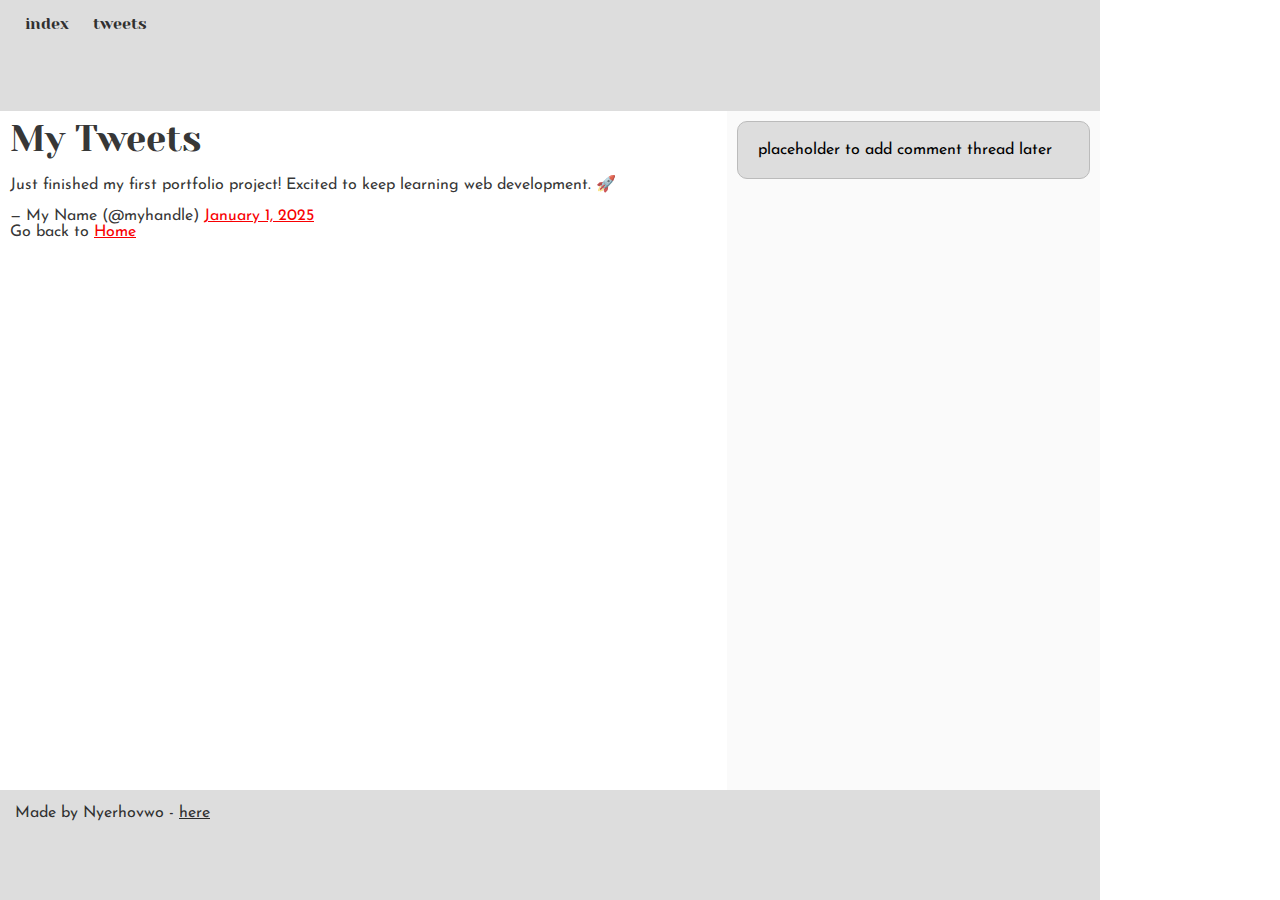
<file: css_basic/tweets.html>
<!DOCTYPE html>
<html lang="en">
<head>
    <meta charset="UTF-8">
    <meta name="viewport" content="width=device-width, initial-scale=1.0">
    <title>My Tweets</title>
    <link href="base.css" rel="stylesheet">
    <link href="styles.css" rel="stylesheet">
</head>
<body>
    <header>
        <nav>
            <ul>
                <li><a href="index.html">index</a></li>
                <li><a href="tweets.html">tweets</a></li>
            </ul>
        </nav>
        
    </header>
    <main>
        <article>
            <h1>My Tweets</h1>

            <!-- Embedded Tweet -->
            <blockquote class="twitter-tweet">
                <p lang="en" dir="ltr">Just finished my first portfolio project! Excited to keep learning web development. 🚀</p>&mdash; My Name (@myhandle) 
                <a href="https://twitter.com/myhandle/status/1234567890123456789">January 1, 2025</a>
            </blockquote>
            <script async src="https://platform.twitter.com/widgets.js" charset="utf-8"></script>

            <!-- Link back to homepage -->
            <p>Go back to <a href="index.html">Home</a></p>
        </article>
        <aside>
            <p>placeholder to add comment thread later</p>
        </aside>
    </main>
    <footer>
        <p>Made by Nyerhovwo - <a href="https://github.com/ekenegoody-afk" target="_blank">here</a></p>
    </footer>
</body>
</html>
</file>
<file: css_basic/base.css>
/* Importing webfonts */
/* (If you're learning CSS, you should disregard that) */

@import url(https://fonts.googleapis.com/css?family=Yeseva+One);
@import url(https://fonts.googleapis.com/css?family=Josefin+Sans:400,700,700italic,400italic);


/* CSS reset rules */

html, body {
	height: 100%;
	min-height: 100%;
}
html, body, div, span, applet, object, iframe,
h1, h2, h3, h4, h5, h6, p, blockquote, pre,
a, abbr, acronym, address, big, cite, code,
del, dfn, img, ins, kbd, q, s, samp,
small, strike, sub, sup, tt, var,
b, u, i, center,
dl, dt, dd,
fieldset, form, label, legend,
table, caption, tbody, tfoot, thead, tr, th, td,
article, aside, canvas, details, embed, 
figure, figcaption, footer, header, hgroup, 
menu, nav, output, ruby, section, summary,
time, mark, audio, video {
	margin: 0;
	padding: 0;
	border: 0;
	font-size: 100%;
	font: inherit;
	vertical-align: baseline;
}
/* HTML5 display-role reset for older browsers */
article, aside, details, figcaption, figure, 
footer, header, hgroup, menu, nav, section {
	display: block;
}
body {
	line-height: 1;
}
blockquote, q {
	quotes: none;
}
blockquote:before, blockquote:after,
q:before, q:after {
	content: '';
	content: none;
}
table {
	border-collapse: collapse;
	border-spacing: 0;
}


/* Fonts and colors */

body {
	font-family: 'Josefin Sans', serif;
	color: rgba(0, 0, 0, 0.8);
}
h1, h2, h3, h4, h5, h6, header {
	font-family: 'Yeseva One', sans-serif;
}
article {
}
header {
	border-bottom: 1px solid rgb(221,221,221);
	transition: border-bottom-color 1s ease;
}
header a {
	color: rgba(0, 0, 0, 0.8);
}
aside {
	background: #FAFAFA;
}
aside p {
	border: 1px solid #bbb;
	background: #ddd;
	color: black;
}
footer a {
	color: rgba(0, 0, 0, 0.8);
}
a {
	color: #F80002;
}


/* Positioning and margins */

@media (min-width: 1100px) {
	body {
		width: 1100px;
		margin: 0 auto;
	}
}

article {
	padding: 50px 15px;
}
article > *:first-child {
	margin-top: 0;
}
aside {
	padding: 50px 15px;
}
header .right {
	float: right;
	margin: 0 10px 15px;
}


/* Header */
header {
	padding: 20px 0;
	height: 80px;
}
header ul {
	list-style: none;
	margin: 0;
	padding: 0;
}
header li {
	display: inline;
	vertical-align:middle;
}
header li:first-child {
	margin: 0;
}
header li a {
	margin: 0 10px;
}
header li.logo {
	font-size: 36px;
}
header a {
	text-decoration: none;
}


/* Aside */

aside p {
	border-radius: 10px;
	padding: 20px 20px;
}


/* Footer */

footer {
	padding: 5px 15px;
	height: 80px;
}


/* Text styles and margins */

p {
	margin-bottom: 15px;
}
h1 {
	font-size: 36px;
	margin: 40px 0 20px;
}
h2 {
	font-size: 32px;
	margin: 30px 0 15px;
}
h3 {
	font-size: 28px;
	margin: 25px 0 10px;
}
h4 {
	font-size: 20px;
	font-weight: bold;
	margin: 20px 0 10px;
}
h5 {
	font-size: 18px;
	font-weight: bold;
	margin: 15px 0 10px;
}
h6 {
	font-weight: bold;
	margin: 5px 0;
}

@media (max-width: 800px) {
  body.works_on_smartphone {
  	display: block;
  }
  body.works_on_smartphone main {
  	display: block;
  }
  header .right {
  	float: none;
  }
}
</file>
<file: css_basic/styles.css>
/* Make <body> a flex container */
body {
    display: flex;
    flex-direction: column; /* Stack header, main and footer vertically */
    height: 100vh; /* full page height */
    margin: 0;
}

/* Make <main> a flex container */
main {
    display: flex;
    flex-direction: row; /* article and aside side-by-side */
    flex: auto; /* allow it to grow and take available height */
}

/* Article takes 2/3 of the width */
article {
    flex: 2;
    overflow-y: auto; /* scroll vertically if content is long */
    padding: 10px;
}

/* Aside takes 1/3 of the width */
aside {
    flex: 1;
    overflow-y: auto;
    padding: 10px;
}

/* Optional: styling header & footer */
header, footer {
    padding: 15px;
    background: #ddd;
}
</file>
